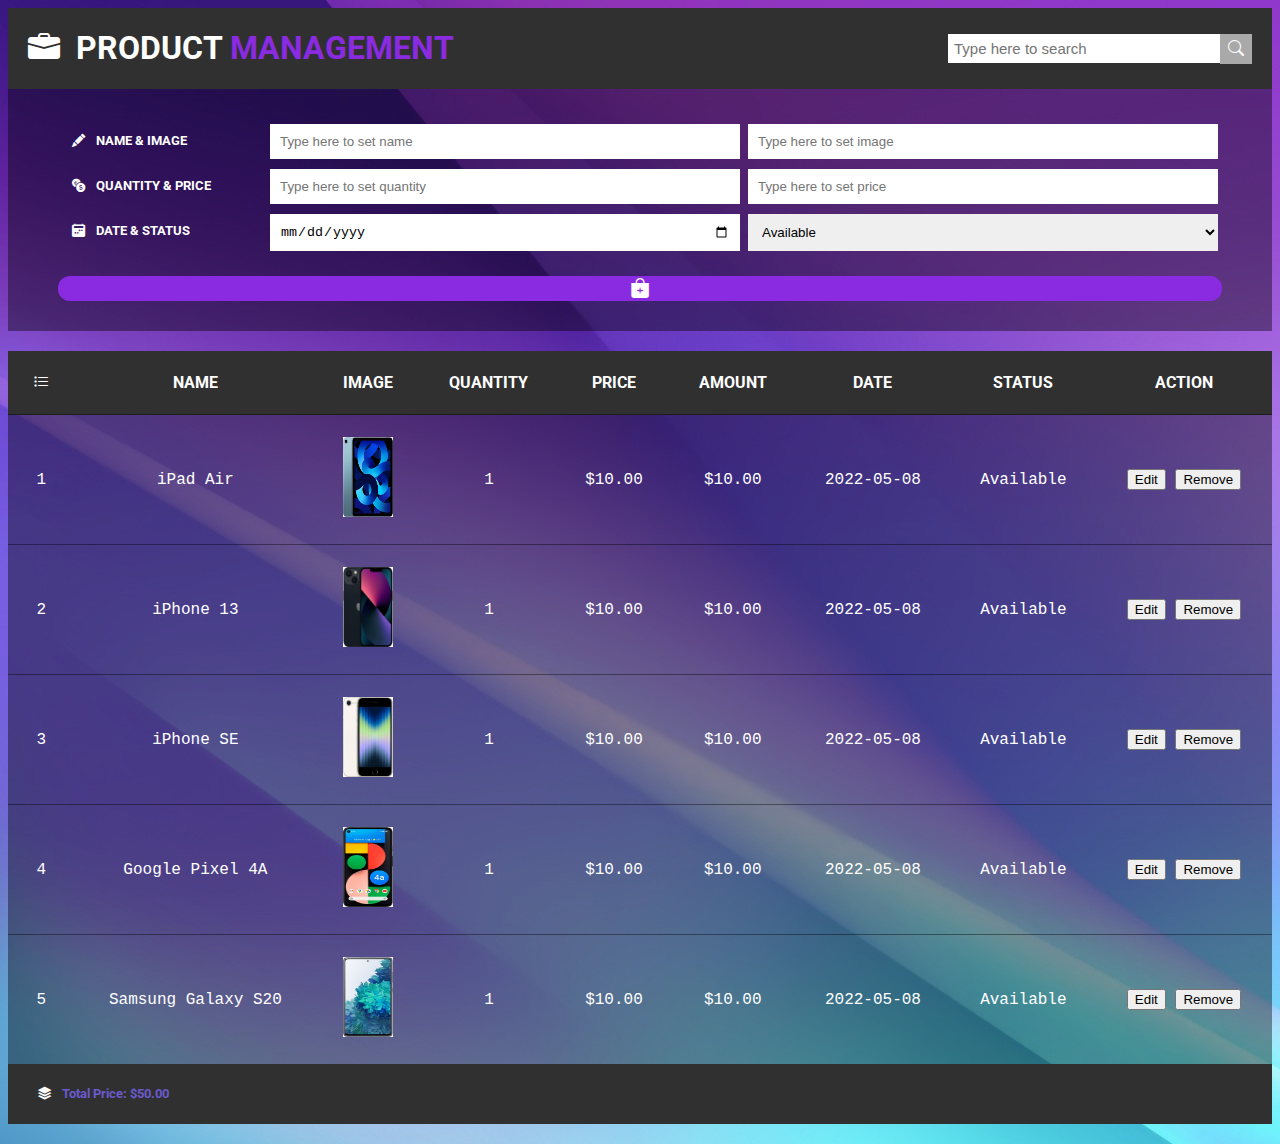
<file: index.html>
<!DOCTYPE html>
<html lang="en">

<head>

    <meta charset="UTF-8">
    <meta name="viewport" content="width=device-width, initial-scale=1.0">

    <link rel="icon" href="Cores/Images/Favicon.jpg">
    <link rel="stylesheet" href="Cores/Textures.css">
    <link rel="stylesheet" href="https://fonts.googleapis.com/css2?family=Roboto:wght@900&display=swap">
    <link rel="stylesheet" href="https://cdn.jsdelivr.net/npm/bootstrap-icons@1.8.1/font/bootstrap-icons.css">

    <title>Product Management</title>

</head>

<body>

    <div class="Top-Navigate">

        <div class="Top-Navigate_Title">

            <h1>

                <i class="bi bi-briefcase-fill"></i>
                PRODUCT <span>MANAGEMENT</span>

            </h1>

        </div>

        <div class="Top-Navigate_Search">

            <input type="search" class="Product-Search" oninput="productSearch()" placeholder="Type here to search"></input>
            <i class="bi bi-search"></i>

        </div>

    </div>

    <div class="Middle-Navigate">

        <div class="Middle-Navigate_Row1">

            <h5>

                <i class="bi bi-pencil-fill"></i>
                NAME & IMAGE

            </h5>

            <input type="text" class="Product-Name" placeholder="Type here to set name"></input>
            <input type="url" class="Product-Image" placeholder="Type here to set image"></input>

        </div>

        <div class="Middle-Navigate_Row2">

            <h5>

                <i class="bi bi-currency-exchange"></i>
                QUANTITY & PRICE

            </h5>

            <input type="number" min="1" class="Product-Quantity" placeholder="Type here to set quantity"></input>
            <input type="number" min="1" class="Product-Price" placeholder="Type here to set price"></input>

        </div>

        <div class="Middle-Navigate_Row3">

            <h5>

                <i class="bi bi-calendar2-week-fill"></i>
                DATE & STATUS

            </h5>

            <input type="date" class="Product-Date"></input>

            <select class="Product-Status">

                <option value="Available">Available</option>
                <option value="Unavailable">Unavailable</option>

            </select>

        </div>

        <div class="Middle-Navigate_Create-Button">

            <button type="button" onclick="productCreate()">

                <i class="bi bi-bag-plus-fill"></i>

            </button>

        </div>

    </div>

    <div class="Bottom-Navigate">

        <table>

            <thead>

                <tr>

                    <th>

                        <i class="bi bi-list-task"></i>

                    </th>

                    <th>NAME</th>
                    <th>IMAGE</th>
                    <th>QUANTITY</th>
                    <th>PRICE</th>
                    <th>AMOUNT</th>
                    <th>DATE</th>
                    <th>STATUS</th>
                    <th>ACTION</th>

                </tr>

            </thead>

            <tbody class="Product-Display"></tbody>

        </table>

    </div>

    <div class="Paginate-Navigate">

        <h5 class="Paginate-Navigate_Title">

            <i class="bi bi-stack"></i>
            <span class="Product-Total"></span>

        </h5>

        <span class="Paginate-Display"></span>

    </div>

    <script src="Cores/Features.js"></script>

</body>

</html>
</file>
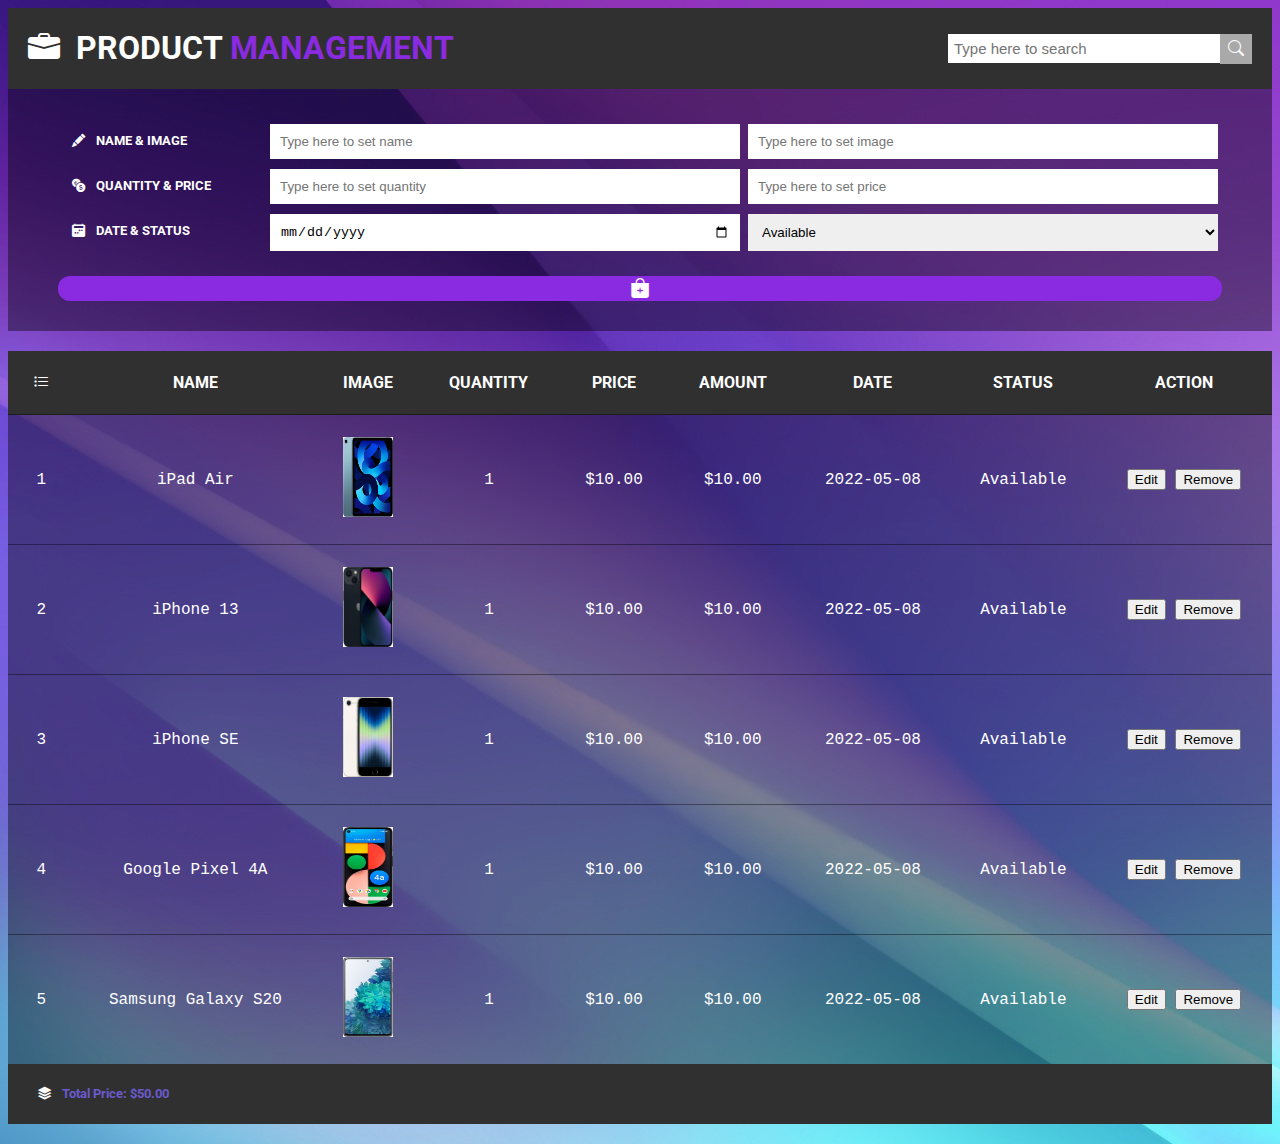
<file: Product_Management.html>
<!DOCTYPE html>
<html lang="en">

<head>

    <meta charset="UTF-8">
    <meta name="viewport" content="width=device-width, initial-scale=1.0">

    <link rel="icon" href="Cores/Images/Favicon.jpg">
    <link rel="stylesheet" href="Cores/Textures.css">
    <link rel="stylesheet" href="https://fonts.googleapis.com/css2?family=Roboto:wght@900&display=swap">
    <link rel="stylesheet" href="https://cdn.jsdelivr.net/npm/bootstrap-icons@1.8.1/font/bootstrap-icons.css">

    <title>Product Management</title>

</head>

<body>

    <div class="Top-Navigate">

        <div class="Top-Navigate_Title">

            <h1>

                <i class="bi bi-briefcase-fill"></i>
                PRODUCT <span>MANAGEMENT</span>

            </h1>

        </div>

        <div class="Top-Navigate_Search">

            <input type="search" class="Product-Search" oninput="productSearch()" placeholder="Type here to search"></input>
            <i class="bi bi-search"></i>

        </div>

    </div>

    <div class="Middle-Navigate">

        <div class="Middle-Navigate_Row1">

            <h5>

                <i class="bi bi-pencil-fill"></i>
                NAME & IMAGE

            </h5>

            <input type="text" class="Product-Name" placeholder="Type here to set name"></input>
            <input type="url" class="Product-Image" placeholder="Type here to set image"></input>

        </div>

        <div class="Middle-Navigate_Row2">

            <h5>

                <i class="bi bi-currency-exchange"></i>
                QUANTITY & PRICE

            </h5>

            <input type="number" min="1" class="Product-Quantity" placeholder="Type here to set quantity"></input>
            <input type="number" min="1" class="Product-Price" placeholder="Type here to set price"></input>

        </div>

        <div class="Middle-Navigate_Row3">

            <h5>

                <i class="bi bi-calendar2-week-fill"></i>
                DATE & STATUS

            </h5>

            <input type="date" class="Product-Date"></input>

            <select class="Product-Status">

                <option value="Available">Available</option>
                <option value="Unavailable">Unavailable</option>

            </select>

        </div>

        <div class="Middle-Navigate_Create-Button">

            <button type="button" onclick="productCreate()">

                <i class="bi bi-bag-plus-fill"></i>

            </button>

        </div>

    </div>

    <div class="Bottom-Navigate">

        <table>

            <thead>

                <tr>

                    <th>

                        <i class="bi bi-list-task"></i>

                    </th>

                    <th>NAME</th>
                    <th>IMAGE</th>
                    <th>QUANTITY</th>
                    <th>PRICE</th>
                    <th>AMOUNT</th>
                    <th>DATE</th>
                    <th>STATUS</th>
                    <th>ACTION</th>

                </tr>

            </thead>

            <tbody class="Product-Display"></tbody>

        </table>

    </div>

    <div class="Paginate-Navigate">

        <h5 class="Paginate-Navigate_Title">

            <i class="bi bi-stack"></i>
            <span class="Product-Total"></span>

        </h5>

        <span class="Paginate-Display"></span>

    </div>

    <script src="Cores/Features.js"></script>

</body>

</html>
</file>
<file: Cores/Textures.css>
body {

    font-family: "Roboto", sans-serif;

    background: url("Images/Background.jpg");

}

.Top-Navigate {

    display: flex;
    padding: 0px 20px;

    color: white;
    background: #303030;

}

.Top-Navigate_Title h1 {

    cursor: default;

}

.Top-Navigate_Title i {

    padding-right: 8px;

}

.Top-Navigate_Title span {

    color: blueviolet;

}

.Top-Navigate_Search {

    overflow: hidden;

    margin-top: 26px;
    margin-left: auto;

}

.Top-Navigate_Search input {

    border: none;
    outline: none;

    width: 300px;
    padding: 6px;
    font-size: 15px;

}

.Top-Navigate_Search i {

    background: darkgray;

    padding: 6px 8px;
    margin-left: -32px;

}

.Middle-Navigate {

    padding: 30px 50px;

    display: flex;
    flex-direction: column;

    color: white;
    background: rgba(0, 0, 0, 0.4);

}

.Middle-Navigate div {

    display: flex;

}

.Middle-Navigate h5 {

    cursor: default;

    width: 180px;
    margin: 14px;

}

.Middle-Navigate h5 i {

    padding-right: 8px;

}

.Middle-Navigate input, select {

    border: none;
    outline: none;

    flex: 1;
    padding: 10px;
    margin: 5px 4px;

}

.Middle-Navigate_Row3 input, select {

    cursor: pointer;

}

.Middle-Navigate_Create-Button button {

    width: 100%;
    outline: none;
    cursor: pointer;

    margin: 0px auto;
    margin-top: 20px;

    border: none;
    border-radius: 12px;

    color: white;
    background: blueviolet;

}

.Middle-Navigate_Create-Button i {

    font-size: 20px;

}

.Middle-Navigate_Create-Button button:hover {

    opacity: 0.8;

}

.Middle-Navigate_Create-Button button:active {

    opacity: 0.6;

}

.Bottom-Navigate {

    display: flex;
    color: white;
    margin-top: 20px;

}

.Bottom-Navigate table {

    width: 100%;
    border-collapse: collapse;

}

.Bottom-Navigate thead {

    cursor: default;
    background: #303030;

}

.Bottom-Navigate th, td {

    padding: 22px;

}

.Product-Display td {

    text-align: center;
    font-family: "Courier New";

    background: rgba(0, 0, 0, 0.4);
    border-top: 1.4px solid rgba(0, 0, 0, 0.4);

}

.Product-Display img {

    width: 50px;
    height: 80px;

}

.Product-Display_Action-Hidden {

    display: none;

}

.Paginate-Navigate {

    display: flex;
    width: 100%;

    color: white;
    background: #303030;

}

.Paginate-Navigate_Title {

    cursor: default;
    padding-left: 30px;

}

.Paginate-Navigate_Title i {

    padding-right: 8px;

}

.Paginate-Navigate_Title span {

    color: slateblue;

}

.Paginate-Display {

    position: relative;
    top: 20px;
    left: 1250px;

}
</file>
